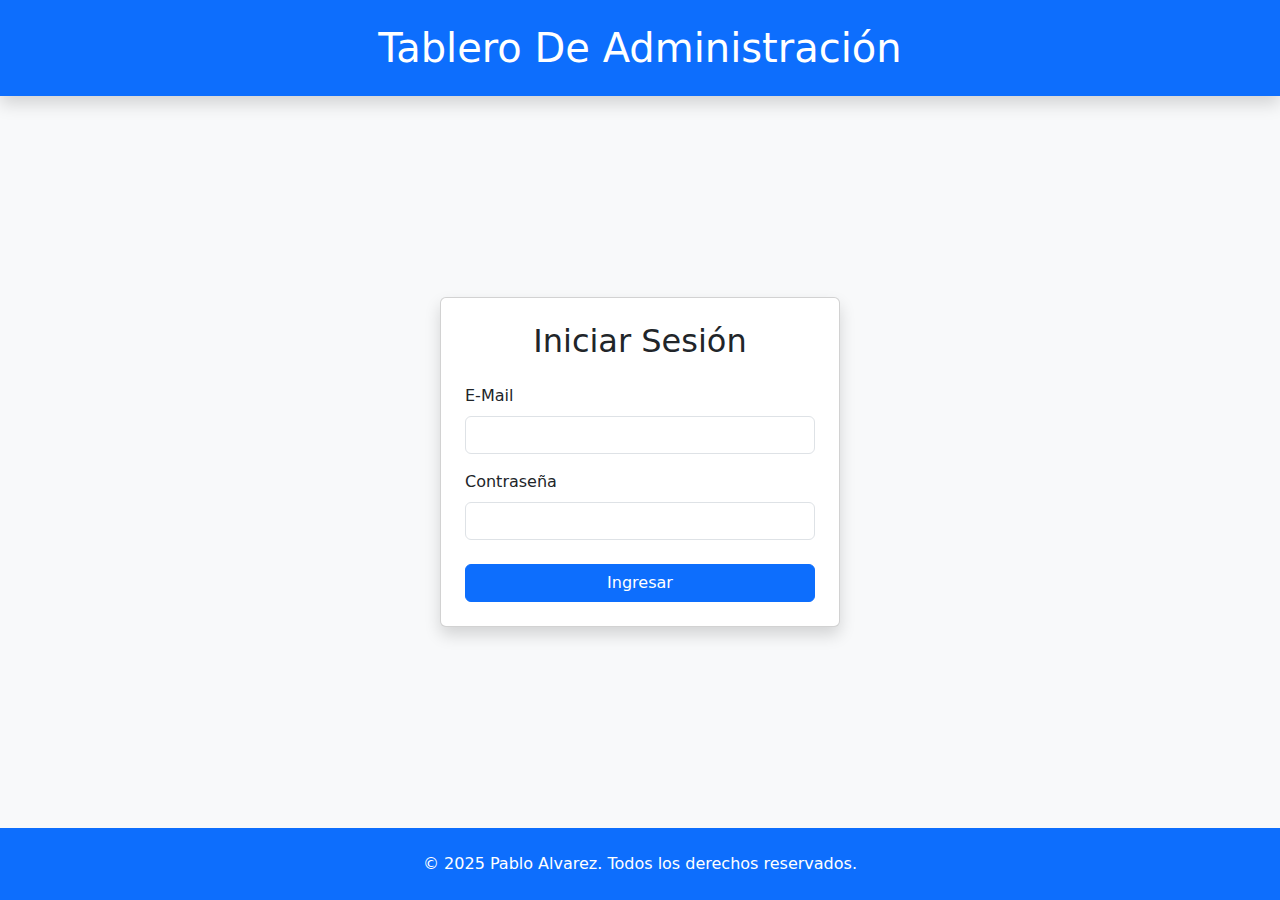
<file: index.html>
<!DOCTYPE html>
<html lang="es">
  <head>
    <meta charset="UTF-8" />
    <meta name="viewport" content="width=device-width, initial-scale=1.0" />
    <title>Login - Tablero De Administración</title>
    <link
      href="https://cdn.jsdelivr.net/npm/bootstrap@5.3.3/dist/css/bootstrap.min.css"
      rel="stylesheet"
    />
  </head>
  <body class="bg-light min-vh-100 d-flex flex-column">
    <header class="bg-primary text-white py-4 shadow">
      <div class="container text-center">
        <h1 class="m-0">Tablero De Administración</h1>
      </div>
    </header>
    <main class="flex-grow-1 d-flex align-items-center justify-content-center">
      <div class="card p-4 shadow" style="max-width: 400px; width: 100%">
        <h2 class="mb-4 text-center">Iniciar Sesión</h2>
        <form>
          <div class="mb-3">
            <label for="email" class="form-label">E-Mail</label>
            <input
              type="email"
              id="email"
              name="usuario"
              class="form-control"
              required
            />
          </div>
          <div class="mb-4">
            <label for="password" class="form-label">Contraseña</label>
            <input
              type="password"
              id="password"
              name="password"
              class="form-control"
              required
            />
          </div>
          <a href="menuPages\home.html" class="btn btn-primary w-100"
            >Ingresar</a
          >
          <!-- Esto en realidad debería ser un "button" pero como todavia no vimos JavaScript, por una cuestion de navegabilidad de la página lo convertí en "a" -->
        </form>
      </div>
    </main>
    <footer
      class="bg-primary text-white text-center py-4 mt-auto position-relative"
    >
      <p class="mb-0">
        &copy; 2025 Pablo Alvarez. Todos los derechos reservados.
      </p>
    </footer>
    <script src="https://cdn.jsdelivr.net/npm/bootstrap@5.3.3/dist/js/bootstrap.bundle.min.js"></script>
  </body>
</html>
</file>
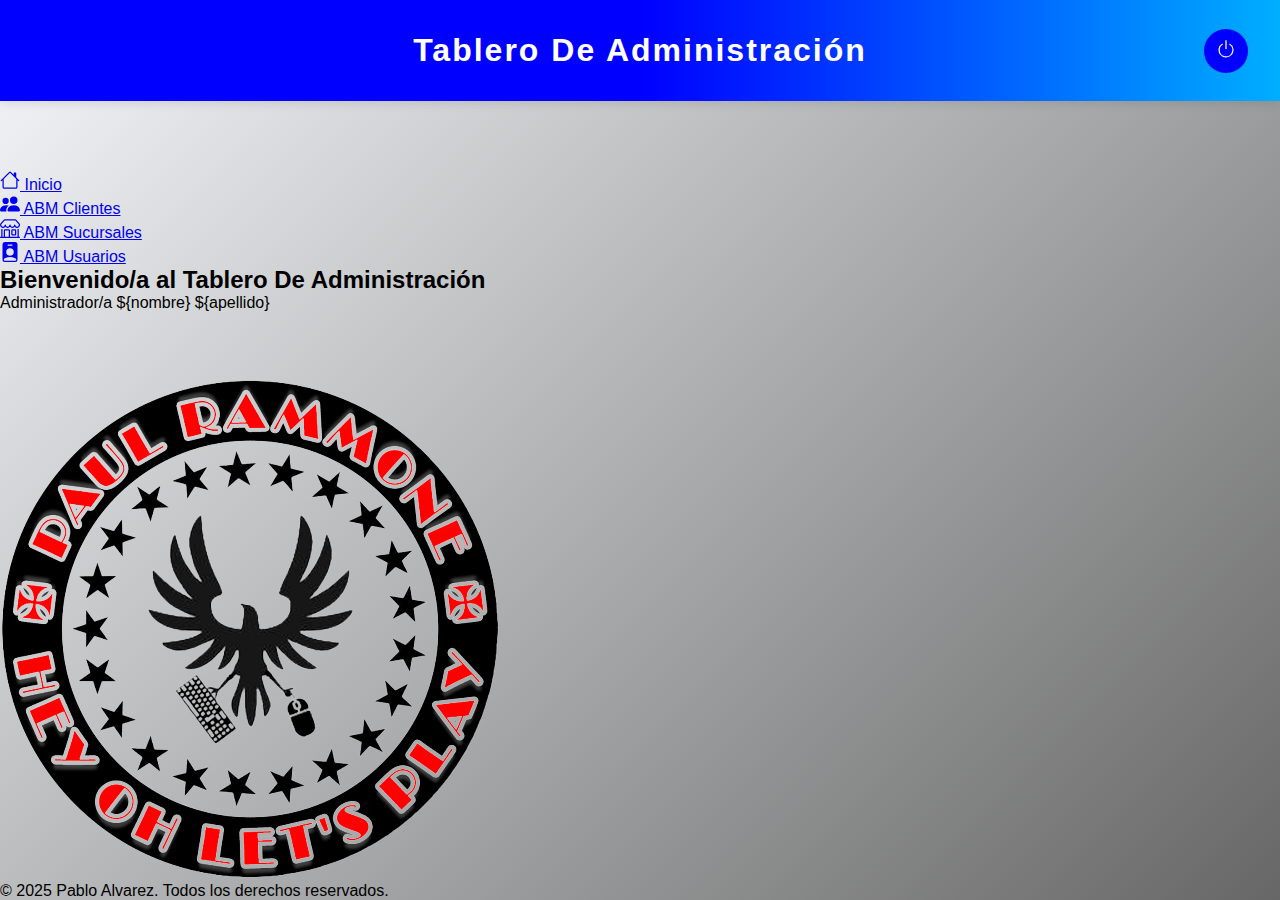
<file: menuPages/administration.html>
<!DOCTYPE html>
<html lang="es">
  <head>
    <meta charset="UTF-8" />
    <meta name="viewport" content="width=device-width, initial-scale=1.0" />
    <meta
      name="description"
      content="Página web para administrar el backoffice de un aplicativo de extracciones y depósitos monetarios tanto en pesos como en dólares"
    />
    <meta
      name="keywords"
      content="extracción, depósito, extracciones, depositos, pesos, dolares"
    />
    <link rel="icon" href="../media/images/tabIcon.ico" type="image/x-icon" />
    <title>Administración - Tablero De Administración</title>
    <link rel="stylesheet" href="../styles/style.css" />
  </head>
  <body>
    <header>
      <a href="../menuPages/home.html"><h1>Tablero De Administración</h1></a>
      <button class="logout-btn" onclick="location.href='../index.html'">
        <svg
          xmlns="http://www.w3.org/2000/svg"
          width="20"
          height="20"
          fill="currentColor"
          class="bi bi-power"
          viewBox="0 0 16 16"
        >
          <path d="M7.5 1v7h1V1z" />
          <path
            d="M3 8.812a5 5 0 0 1 2.578-4.375l-.485-.874A6 6 0 1 0 11 3.616l-.501.865A5 5 0 1 1 3 8.812"
          />
        </svg>
      </button>
    </header>
    <div class="layout">
      <nav class="side-menu">
        <ul>
          <li>
            <a href="../menuPages/home.html"
              ><svg
                xmlns="http://www.w3.org/2000/svg"
                width="20"
                height="20"
                fill="currentColor"
                class="bi bi-house"
                viewBox="0 0 16 16"
              >
                <path
                  d="M8.707 1.5a1 1 0 0 0-1.414 0L.646 8.146a.5.5 0 0 0 .708.708L2 8.207V13.5A1.5 1.5 0 0 0 3.5 15h9a1.5 1.5 0 0 0 1.5-1.5V8.207l.646.647a.5.5 0 0 0 .708-.708L13 5.793V2.5a.5.5 0 0 0-.5-.5h-1a.5.5 0 0 0-.5.5v1.293zM13 7.207V13.5a.5.5 0 0 1-.5.5h-9a.5.5 0 0 1-.5-.5V7.207l5-5z"
                />
              </svg>
              Inicio</a
            >
          </li>
          <li>
            <a href="../modules/administracion/abmClientes.html"
              ><svg
                xmlns="http://www.w3.org/2000/svg"
                width="20"
                height="20"
                fill="currentColor"
                class="bi bi-people-fill"
                viewBox="0 0 16 16"
              >
                <path
                  d="M7 14s-1 0-1-1 1-4 5-4 5 3 5 4-1 1-1 1zm4-6a3 3 0 1 0 0-6 3 3 0 0 0 0 6m-5.784 6A2.24 2.24 0 0 1 5 13c0-1.355.68-2.75 1.936-3.72A6.3 6.3 0 0 0 5 9c-4 0-5 3-5 4s1 1 1 1zM4.5 8a2.5 2.5 0 1 0 0-5 2.5 2.5 0 0 0 0 5"
                />
              </svg>
              ABM Clientes</a
            >
          </li>
          <li>
            <a href="../modules/administracion/abmSucursales.html"
              ><svg
                xmlns="http://www.w3.org/2000/svg"
                width="20"
                height="20"
                fill="currentColor"
                class="bi bi-shop"
                viewBox="0 0 16 16"
              >
                <path
                  d="M2.97 1.35A1 1 0 0 1 3.73 1h8.54a1 1 0 0 1 .76.35l2.609 3.044A1.5 1.5 0 0 1 16 5.37v.255a2.375 2.375 0 0 1-4.25 1.458A2.37 2.37 0 0 1 9.875 8 2.37 2.37 0 0 1 8 7.083 2.37 2.37 0 0 1 6.125 8a2.37 2.37 0 0 1-1.875-.917A2.375 2.375 0 0 1 0 5.625V5.37a1.5 1.5 0 0 1 .361-.976zm1.78 4.275a1.375 1.375 0 0 0 2.75 0 .5.5 0 0 1 1 0 1.375 1.375 0 0 0 2.75 0 .5.5 0 0 1 1 0 1.375 1.375 0 1 0 2.75 0V5.37a.5.5 0 0 0-.12-.325L12.27 2H3.73L1.12 5.045A.5.5 0 0 0 1 5.37v.255a1.375 1.375 0 0 0 2.75 0 .5.5 0 0 1 1 0M1.5 8.5A.5.5 0 0 1 2 9v6h1v-5a1 1 0 0 1 1-1h3a1 1 0 0 1 1 1v5h6V9a.5.5 0 0 1 1 0v6h.5a.5.5 0 0 1 0 1H.5a.5.5 0 0 1 0-1H1V9a.5.5 0 0 1 .5-.5M4 15h3v-5H4zm5-5a1 1 0 0 1 1-1h2a1 1 0 0 1 1 1v3a1 1 0 0 1-1 1h-2a1 1 0 0 1-1-1zm3 0h-2v3h2z"
                />
              </svg>
              ABM Sucursales</a
            >
          </li>
          <li>
            <a href="../modules/administracion/abmUsuarios.html"
              ><svg
                xmlns="http://www.w3.org/2000/svg"
                width="20"
                height="20"
                fill="currentColor"
                class="bi bi-person-badge-fill"
                viewBox="0 0 16 16"
              >
                <path
                  d="M2 2a2 2 0 0 1 2-2h8a2 2 0 0 1 2 2v12a2 2 0 0 1-2 2H4a2 2 0 0 1-2-2zm4.5 0a.5.5 0 0 0 0 1h3a.5.5 0 0 0 0-1zM8 11a3 3 0 1 0 0-6 3 3 0 0 0 0 6m5 2.755C12.146 12.825 10.623 12 8 12s-4.146.826-5 1.755V14a1 1 0 0 0 1 1h8a1 1 0 0 0 1-1z"
                />
              </svg>
              ABM Usuarios</a
            >
          </li>
        </ul>
      </nav>
      <main class="main-content">
        <h2>Bienvenido/a al Tablero De Administración</h2>
        <p>Administrador/a ${nombre} ${apellido}</p>
      </main>
    </div>
    <footer>
      <img
        src="../media/images/logoTransparent.png"
        alt="Logo del Tablero De Administración"
        class="footer-logo"
      />
      <p class="footer-parrafo">
        &copy; 2025 Pablo Alvarez. Todos los derechos reservados.
      </p>
      <p></p>
    </footer>
  </body>
</html>
</file>
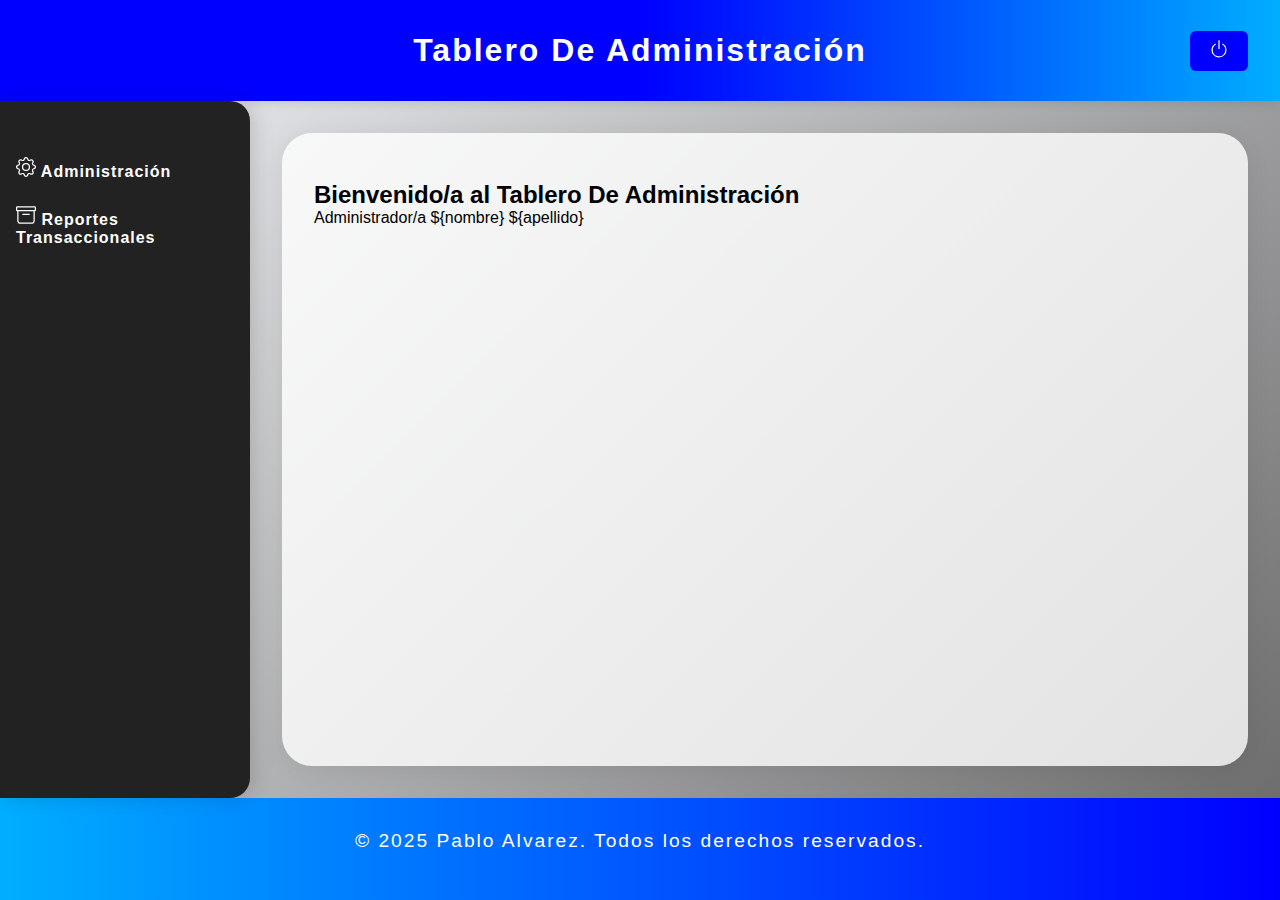
<file: menuPages/home.html>
<!DOCTYPE html>
<html lang="es">
  <head>
    <meta charset="UTF-8" />
    <meta name="viewport" content="width=device-width, initial-scale=1.0" />
    <title>Home - Tablero De Administración</title>
    <link rel="stylesheet" href="../styles/commonStyle.css" />
    <link rel="stylesheet" href="../styles/menuStyle.css" />
  </head>
  <body>
    <header class="header">
      <a href="../menuPages/home.html"><h1>Tablero De Administración</h1></a>
      <button class="logout-btn" onclick="location.href='../index.html'">
        <svg
          xmlns="http://www.w3.org/2000/svg"
          width="20"
          height="20"
          fill="currentColor"
          class="bi bi-power"
          viewBox="0 0 16 16"
        >
          <path d="M7.5 1v7h1V1z" />
          <path
            d="M3 8.812a5 5 0 0 1 2.578-4.375l-.485-.874A6 6 0 1 0 11 3.616l-.501.865A5 5 0 1 1 3 8.812"
          />
        </svg>
      </button>
    </header>
    <div class="layout">
      <nav class="side-menu">
        <ul>
          <li>
            <a href="../menuPages/administration.html"
              ><svg
                xmlns="http://www.w3.org/2000/svg"
                width="20"
                height="20"
                fill="currentColor"
                class="bi bi-gear"
                viewBox="0 0 16 16"
              >
                <path
                  d="M8 4.754a3.246 3.246 0 1 0 0 6.492 3.246 3.246 0 0 0 0-6.492M5.754 8a2.246 2.246 0 1 1 4.492 0 2.246 2.246 0 0 1-4.492 0"
                />
                <path
                  d="M9.796 1.343c-.527-1.79-3.065-1.79-3.592 0l-.094.319a.873.873 0 0 1-1.255.52l-.292-.16c-1.64-.892-3.433.902-2.54 2.541l.159.292a.873.873 0 0 1-.52 1.255l-.319.094c-1.79.527-1.79 3.065 0 3.592l.319.094a.873.873 0 0 1 .52 1.255l-.16.292c-.892 1.64.901 3.434 2.541 2.54l.292-.159a.873.873 0 0 1 1.255.52l.094.319c.527 1.79 3.065 1.79 3.592 0l.094-.319a.873.873 0 0 1 1.255-.52l.292.16c1.64.893 3.434-.902 2.54-2.541l-.159-.292a.873.873 0 0 1 .52-1.255l.319-.094c1.79-.527 1.79-3.065 0-3.592l-.319-.094a.873.873 0 0 1-.52-1.255l.16-.292c.893-1.64-.902-3.433-2.541-2.54l-.292.159a.873.873 0 0 1-1.255-.52zm-2.633.283c.246-.835 1.428-.835 1.674 0l.094.319a1.873 1.873 0 0 0 2.693 1.115l.291-.16c.764-.415 1.6.42 1.184 1.185l-.159.292a1.873 1.873 0 0 0 1.116 2.692l.318.094c.835.246.835 1.428 0 1.674l-.319.094a1.873 1.873 0 0 0-1.115 2.693l.16.291c.415.764-.42 1.6-1.185 1.184l-.291-.159a1.873 1.873 0 0 0-2.693 1.116l-.094.318c-.246.835-1.428.835-1.674 0l-.094-.319a1.873 1.873 0 0 0-2.692-1.115l-.292.16c-.764.415-1.6-.42-1.184-1.185l.159-.291A1.873 1.873 0 0 0 1.945 8.93l-.319-.094c-.835-.246-.835-1.428 0-1.674l.319-.094A1.873 1.873 0 0 0 3.06 4.377l-.16-.292c-.415-.764.42-1.6 1.185-1.184l.292.159a1.873 1.873 0 0 0 2.692-1.115z"
                />
              </svg>
              Administración</a
            >
          </li>
          <li>
            <a href="../modules/reportes/transaccional.html"
              ><svg
                xmlns="http://www.w3.org/2000/svg"
                width="20"
                height="20"
                fill="currentColor"
                class="bi bi-archive"
                viewBox="0 0 16 16"
              >
                <path
                  d="M0 2a1 1 0 0 1 1-1h14a1 1 0 0 1 1 1v2a1 1 0 0 1-1 1v7.5a2.5 2.5 0 0 1-2.5 2.5h-9A2.5 2.5 0 0 1 1 12.5V5a1 1 0 0 1-1-1zm2 3v7.5A1.5 1.5 0 0 0 3.5 14h9a1.5 1.5 0 0 0 1.5-1.5V5zm13-3H1v2h14zM5 7.5a.5.5 0 0 1 .5-.5h5a.5.5 0 0 1 0 1h-5a.5.5 0 0 1-.5-.5"
                />
              </svg>
              Reportes Transaccionales</a
            >
          </li>
        </ul>
      </nav>
      <main class="main-content">
        <h2>Bienvenido/a al Tablero De Administración</h2>
        <p>Administrador/a ${nombre} ${apellido}</p>
      </main>
    </div>
    <footer class="footer">
      <p>&copy; 2025 Pablo Alvarez. Todos los derechos reservados.</p>
      <div class="footer-crazy"></div>
    </footer>
  </body>
</html>
</file>
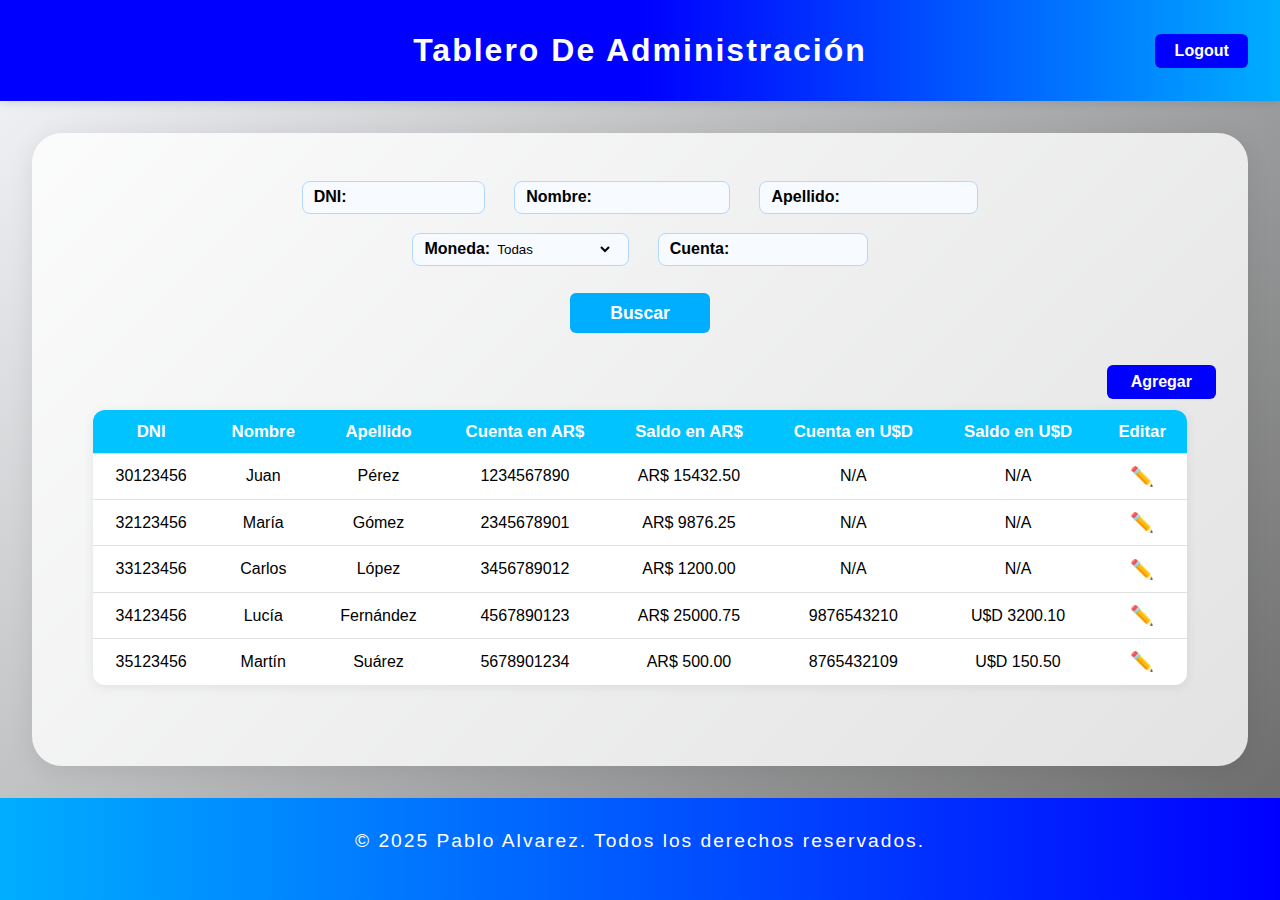
<file: modules/administracion/abmClientes.html>
<!DOCTYPE html>
<html lang="es">
  <head>
    <meta charset="UTF-8" />
    <meta name="viewport" content="width=device-width, initial-scale=1.0" />
    <title>Login - Tablero De Administración</title>
    <link rel="stylesheet" href="../../styles/commonStyle.css" />
    <link rel="stylesheet" href="../../styles/abmStyle.css" />
  </head>
  <body>
    <header class="header">
      <a href="../../menuPages/home.html"><h1>Tablero De Administración</h1></a>
      <button class="logout-btn" onclick="location.href='../../index.html'">
        Logout
      </button>
    </header>
    <main class="main-box">
      <section>
        <form class="filtros-form">
          <div class="filtros-row">
            <div class="filtro-group">
              <label for="dni">DNI:</label>
              <input type="number" id="dni" name="dni" />
            </div>
            <div class="filtro-group">
              <label for="nombre">Nombre:</label>
              <input type="text" id="nombre" name="nombre" />
            </div>
            <div class="filtro-group">
              <label for="apellido">Apellido:</label>
              <input type="text" id="apellido" name="apellido" />
            </div>
          </div>
          <div class="filtros-row2">
            <div class="filtro-group">
              <label for="moneda">Moneda:</label>
              <select id="moneda" name="moneda">
                <option value="">Todas</option>
                <option value="ARS">AR$</option>
                <option value="USD">U$D</option>
              </select>
            </div>
            <div class="filtro-group">
              <label for="cuenta">Cuenta:</label>
              <input type="number" id="cuenta" name="cuenta" />
            </div>
          </div>
          <button type="submit">Buscar</button>
        </form>
      </section>

      <section class="tabla">
        <div class="tabla-header">
          <button class="agregar-btn">Agregar</button>
        </div>
        <table>
          <thead>
            <tr>
              <th>DNI</th>
              <th>Nombre</th>
              <th>Apellido</th>
              <th>Cuenta en AR$</th>
              <th>Saldo en AR$</th>
              <th>Cuenta en U$D</th>
              <th>Saldo en U$D</th>
              <th>Editar</th>
            </tr>
          </thead>
          <tbody>
            <tr>
              <td>30123456</td>
              <td>Juan</td>
              <td>Pérez</td>
              <td>1234567890</td>
              <td>AR$ 15432.50</td>
              <td>N/A</td>
              <td>N/A</td>
              <td>
                <a href="#"><span title="Editar">✏️</span></a>
              </td>
            </tr>
            <tr>
              <td>32123456</td>
              <td>María</td>
              <td>Gómez</td>
              <td>2345678901</td>
              <td>AR$ 9876.25</td>
              <td>N/A</td>
              <td>N/A</td>
              <td>
                <a href="#"><span title="Editar">✏️</span></a>
              </td>
            </tr>
            <tr>
              <td>33123456</td>
              <td>Carlos</td>
              <td>López</td>
              <td>3456789012</td>
              <td>AR$ 1200.00</td>
              <td>N/A</td>
              <td>N/A</td>
              <td>
                <a href="#"><span title="Editar">✏️</span></a>
              </td>
            </tr>
            <tr>
              <td>34123456</td>
              <td>Lucía</td>
              <td>Fernández</td>
              <td>4567890123</td>
              <td>AR$ 25000.75</td>
              <td>9876543210</td>
              <td>U$D 3200.10</td>
              <td>
                <a href="#"><span title="Editar">✏️</span></a>
              </td>
            </tr>
            <tr>
              <td>35123456</td>
              <td>Martín</td>
              <td>Suárez</td>
              <td>5678901234</td>
              <td>AR$ 500.00</td>
              <td>8765432109</td>
              <td>U$D 150.50</td>
              <td>
                <a href="#"><span title="Editar">✏️</span></a>
              </td>
            </tr>
          </tbody>
        </table>
      </section>
    </main>
    <footer class="footer">
      <p>&copy; 2025 Pablo Alvarez. Todos los derechos reservados.</p>
      <div class="footer-crazy"></div>
    </footer>
  </body>
</html>
</file>
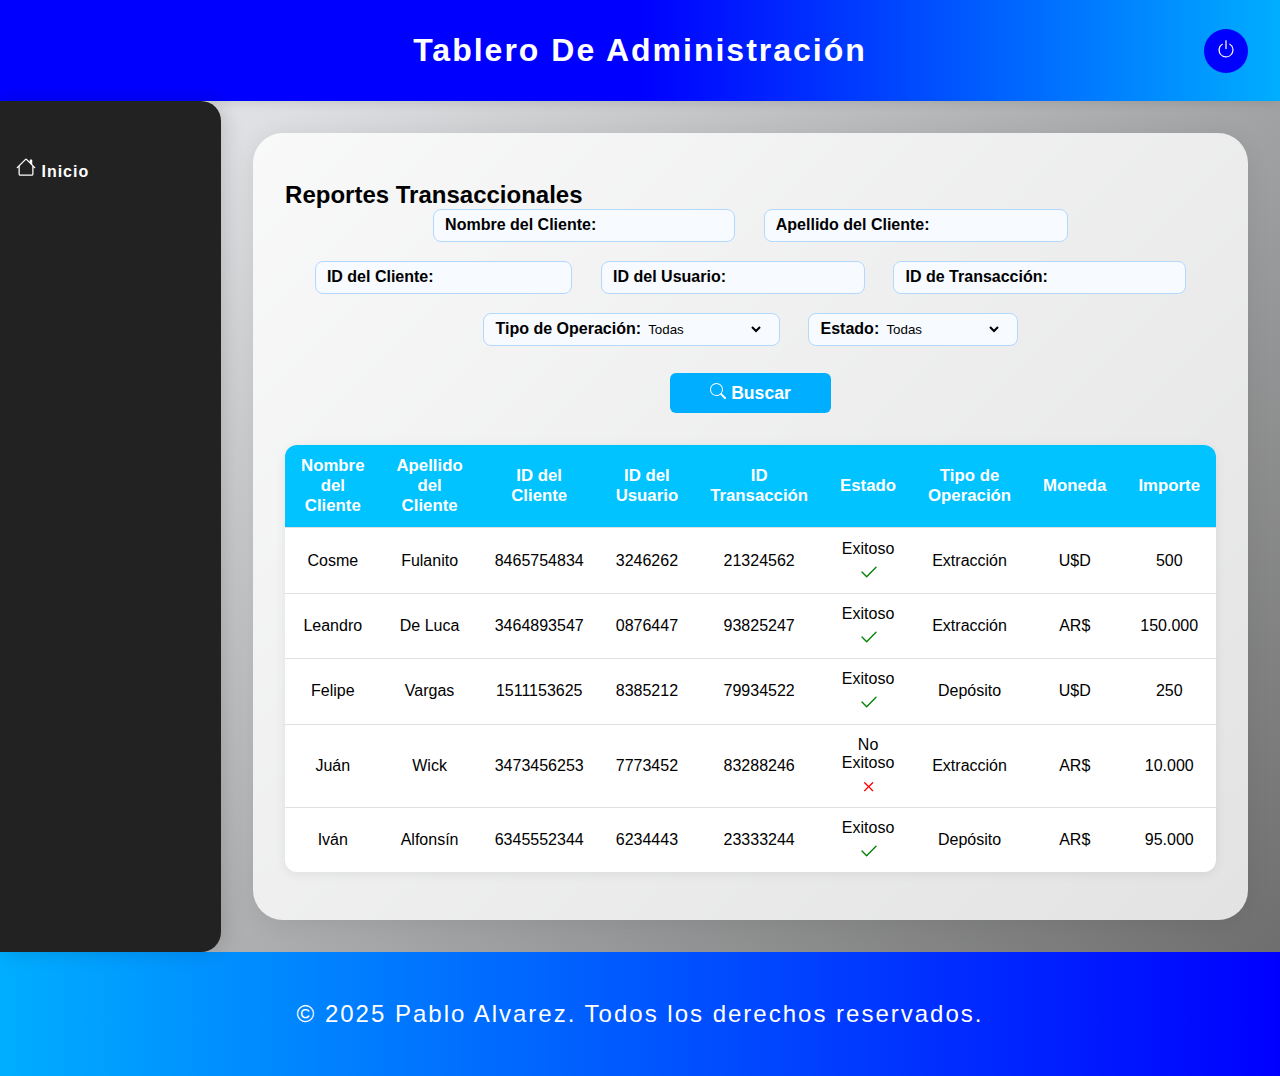
<file: modules/reportes/transaccional.html>
<!DOCTYPE html>
<html lang="es">
  <head>
    <meta charset="UTF-8" />
    <meta name="viewport" content="width=device-width, initial-scale=1.0" />
    <title>Reportes Transaccionales - Tablero De Administración</title>
    <link rel="stylesheet" href="../../styles/menuStyle.css" />
    <link rel="stylesheet" href="../../styles/abmStyle.css" />
    <link rel="stylesheet" href="../../styles/style.css" />
  </head>
  <body>
    <header class="header">
      <a href="../../menuPages/home.html"><h1>Tablero De Administración</h1></a>
      <button class="logout-btn" onclick="location.href='../../index.html'">
        <svg
          xmlns="http://www.w3.org/2000/svg"
          width="20"
          height="20"
          fill="currentColor"
          class="bi bi-power"
          viewBox="0 0 16 16"
        >
          <path d="M7.5 1v7h1V1z" />
          <path
            d="M3 8.812a5 5 0 0 1 2.578-4.375l-.485-.874A6 6 0 1 0 11 3.616l-.501.865A5 5 0 1 1 3 8.812"
          />
        </svg>
      </button>
    </header>
    <div class="layout">
      <nav class="side-menu">
        <ul>
          <li>
            <a href="../../menuPages/home.html"
              ><svg
                xmlns="http://www.w3.org/2000/svg"
                width="20"
                height="20"
                fill="currentColor"
                class="bi bi-house"
                viewBox="0 0 16 16"
              >
                <path
                  d="M8.707 1.5a1 1 0 0 0-1.414 0L.646 8.146a.5.5 0 0 0 .708.708L2 8.207V13.5A1.5 1.5 0 0 0 3.5 15h9a1.5 1.5 0 0 0 1.5-1.5V8.207l.646.647a.5.5 0 0 0 .708-.708L13 5.793V2.5a.5.5 0 0 0-.5-.5h-1a.5.5 0 0 0-.5.5v1.293zM13 7.207V13.5a.5.5 0 0 1-.5.5h-9a.5.5 0 0 1-.5-.5V7.207l5-5z"
                />
              </svg>
              Inicio</a
            >
          </li>
        </ul>
      </nav>
      <main class="main-box">
        <h2 class="page-title">Reportes Transaccionales</h2>
        <section>
          <form class="filtros-form">
            <div class="filtros-row">
              <div class="filtro-group">
                <label for="clientName">Nombre del Cliente:</label>
                <input type="text" id="clientName" name="clientName" />
              </div>
              <div class="filtro-group">
                <label for="clientLastName">Apellido del Cliente:</label>
                <input type="text" id="clientLastName" name="clientLastName" />
              </div>
            </div>
            <div class="filtros-row">
              <div class="filtro-group">
                <label for="clientId">ID del Cliente:</label>
                <input type="number" id="clientId" name="clientId" />
              </div>
              <div class="filtro-group">
                <label for="userId">ID del Usuario:</label>
                <input type="number" id="userId" name="userId" />
              </div>
              <div class="filtro-group">
                <label for="transactionId">ID de Transacción:</label>
                <input type="number" id="transactionId" name="transactionId" />
              </div>
            </div>
            <div class="filtros-row2">
              <div class="filtro-group">
                <label for="operationType">Tipo de Operación:</label>
                <select id="operationType" name="operationType">
                  <option value="">Todas</option>
                  <option value="extraction">Extracción</option>
                  <option value="deposit">Depósito</option>
                </select>
              </div>
              <div class="filtro-group">
                <label for="branch">Estado:</label>
                <select id="branch" name="branch">
                  <option value="">Todas</option>
                  <option value="successful">Exitosa</option>
                  <option value="unsuccessful">No Exitosa</option>
                </select>
              </div>
            </div>
            <button type="submit">
              <svg
                xmlns="http://www.w3.org/2000/svg"
                width="16"
                height="16"
                fill="currentColor"
                class="bi bi-search"
                viewBox="0 0 16 16"
              >
                <path
                  d="M11.742 10.344a6.5 6.5 0 1 0-1.397 1.398h-.001q.044.06.098.115l3.85 3.85a1 1 0 0 0 1.415-1.414l-3.85-3.85a1 1 0 0 0-.115-.1zM12 6.5a5.5 5.5 0 1 1-11 0 5.5 5.5 0 0 1 11 0"
                />
              </svg>
              Buscar
            </button>
          </form>
        </section>
        <section class="tabla">
          <div class="tabla-responsive">
            <table>
              <thead>
                <tr>
                  <th>Nombre del Cliente</th>
                  <th>Apellido del Cliente</th>
                  <th>ID del Cliente</th>
                  <th>ID del Usuario</th>
                  <th>ID Transacción</th>
                  <th>Estado</th>
                  <th>Tipo de Operación</th>
                  <th>Moneda</th>
                  <th>Importe</th>
                </tr>
              </thead>
              <tbody>
                <tr>
                  <td>Cosme</td>
                  <td>Fulanito</td>
                  <td>8465754834</td>
                  <td>3246262</td>
                  <td>21324562</td>
                  <td>
                    Exitoso
                    <svg
                      xmlns="http://www.w3.org/2000/svg"
                      width="20"
                      height="20"
                      fill="green"
                      class="bi bi-check2"
                      viewBox="0 -3 15 15"
                    >
                      <path
                        d="M13.854 3.646a.5.5 0 0 1 0 .708l-7 7a.5.5 0 0 1-.708 0l-3.5-3.5a.5.5 0 1 1 .708-.708L6.5 10.293l6.646-6.647a.5.5 0 0 1 .708 0"
                      />
                    </svg>
                  </td>
                  <td>Extracción</td>
                  <td>U$D</td>
                  <td>500</td>
                </tr>
                <tr>
                  <td>Leandro</td>
                  <td>De Luca</td>
                  <td>3464893547</td>
                  <td>0876447</td>
                  <td>93825247</td>
                  <td>
                    Exitoso
                    <svg
                      xmlns="http://www.w3.org/2000/svg"
                      width="20"
                      height="20"
                      fill="green"
                      class="bi bi-check2"
                      viewBox="0 -3 15 15"
                    >
                      <path
                        d="M13.854 3.646a.5.5 0 0 1 0 .708l-7 7a.5.5 0 0 1-.708 0l-3.5-3.5a.5.5 0 1 1 .708-.708L6.5 10.293l6.646-6.647a.5.5 0 0 1 .708 0"
                      />
                    </svg>
                  </td>
                  <td>Extracción</td>
                  <td>AR$</td>
                  <td>150.000</td>
                </tr>
                <tr>
                  <td>Felipe</td>
                  <td>Vargas</td>
                  <td>1511153625</td>
                  <td>8385212</td>
                  <td>79934522</td>
                  <td>
                    Exitoso
                    <svg
                      xmlns="http://www.w3.org/2000/svg"
                      width="20"
                      height="20"
                      fill="green"
                      class="bi bi-check2"
                      viewBox="0 -3 15 15"
                    >
                      <path
                        d="M13.854 3.646a.5.5 0 0 1 0 .708l-7 7a.5.5 0 0 1-.708 0l-3.5-3.5a.5.5 0 1 1 .708-.708L6.5 10.293l6.646-6.647a.5.5 0 0 1 .708 0"
                      />
                    </svg>
                  </td>
                  <td>Depósito</td>
                  <td>U$D</td>
                  <td>250</td>
                </tr>
                <tr>
                  <td>Juán</td>
                  <td>Wick</td>
                  <td>3473456253</td>
                  <td>7773452</td>
                  <td>83288246</td>
                  <td>
                    No Exitoso
                    <svg
                      xmlns="http://www.w3.org/2000/svg"
                      width="20"
                      height="20"
                      fill="red"
                      class="bi bi-x"
                      viewBox="0 -3 15 15"
                    >
                      <path
                        d="M4.646 4.646a.5.5 0 0 1 .708 0L8 7.293l2.646-2.647a.5.5 0 0 1 .708.708L8.707 8l2.647 2.646a.5.5 0 0 1-.708.708L8 8.707l-2.646 2.647a.5.5 0 0 1-.708-.708L7.293 8 4.646 5.354a.5.5 0 0 1 0-.708"
                      />
                    </svg>
                  </td>
                  <td>Extracción</td>
                  <td>AR$</td>
                  <td>10.000</td>
                </tr>
                <tr>
                  <td>Iván</td>
                  <td>Alfonsín</td>
                  <td>6345552344</td>
                  <td>6234443</td>
                  <td>23333244</td>
                  <td>
                    Exitoso
                    <svg
                      xmlns="http://www.w3.org/2000/svg"
                      width="20"
                      height="20"
                      fill="green"
                      class="bi bi-check2"
                      viewBox="0 -3 15 15"
                    >
                      <path
                        d="M13.854 3.646a.5.5 0 0 1 0 .708l-7 7a.5.5 0 0 1-.708 0l-3.5-3.5a.5.5 0 1 1 .708-.708L6.5 10.293l6.646-6.647a.5.5 0 0 1 .708 0"
                      />
                    </svg>
                  </td>
                  <td>Depósito</td>
                  <td>AR$</td>
                  <td>95.000</td>
                </tr>
              </tbody>
            </table>
          </div>
        </section>
      </main>
    </div>
    <footer class="footer">
      <p>&copy; 2025 Pablo Alvarez. Todos los derechos reservados.</p>
      <div class="footer-crazy"></div>
    </footer>
  </body>
</html>
</file>
<file: styles/style.css>
header {
  background: linear-gradient(90deg, #0000ff 50%, #00aeff 100%);
  color: #fff;
  padding: 2rem 1rem;
  letter-spacing: 2px;
  box-shadow: 0 2px 10px rgba(0, 0, 0, 0.1);
  display: flex;
  align-items: center;
  position: relative;
}

header a {
  color: inherit;
  text-decoration: none;
  margin: 0;
  flex: 1 1 auto;
  display: flex;
  justify-content: center;
}

header h1 {
  margin: 0;
  font-size: 2rem;
  text-align: center;
}

.logout-btn {
  position: absolute;
  width: 44px;
  height: 44px;
  padding: 0;
  right: 2rem;
  top: 50%;
  transform: translateY(-50%);
  background: #0000ff;
  color: #fff;
  border: none;
  border-radius: 50%;
  cursor: pointer;
  transition: background 0.2s;
}

.logout-btn:hover {
  background: red;
}

header h1:hover {
  letter-spacing: 4px;
  color: black;
}

/* Tablets: hasta 1024px */
@media (max-width: 1024px) {
  header {
    padding: 1.5rem 1rem;
    display: flex;
    align-items: left;
  }
  header h1 {
    font-size: 1.6rem;
    text-align: left;
  }
  .logout-btn {
    font-size: 0.85rem;
    padding: 0.3rem 0.7rem;
  }
}
/* Celulares: hasta 600px */
@media (max-width: 600px) {
  header {
    padding: 1rem 0.5rem;
  }
  header a {
    justify-content: left;
  }
  header h1 {
    font-size: 1.1rem;
  }
  .logout-btn {
    font-size: 0.85rem;
    padding: 0.3rem 0.7rem;
  }
}
* {
  box-sizing: border-box;
  margin: 0;
  padding: 0;
}

:root {
  display: flex;
  flex-direction: column;
  min-height: 100vh;
  justify-content: space-between;
}

body {
  height: 100%;
  margin: 0;
  padding: 0;
  font-family: "Segoe UI", Arial, sans-serif;
  background: linear-gradient(135deg, #f5f7fa 0%, #676767 100%);
  min-height: 100vh;
  display: flex;
  flex-direction: column;
  justify-content: space-between;
  box-sizing: border-box;
}

.footer {
  background: linear-gradient(90deg, #00aeff 0%, #0000ff 100%);
  color: #fff;
  text-align: center;
  padding: 3rem 1rem;
  font-size: 1.5rem;
  letter-spacing: 2px;
  position: relative;
  overflow: hidden;
}

/* Tablets: hasta 1024px */
@media (max-width: 1024px) {
  .footer {
    font-size: 1.25rem;
    padding: 1.5rem 1rem;
  }
}
/* Celulares: hasta 600px */
@media (max-width: 600px) {
  .footer {
    font-size: 1rem;
    padding: 1rem 0.5rem;
  }
}

/*# sourceMappingURL=style.css.map */
</file>
<file: styles/commonStyle.css>
* {
  box-sizing: border-box;
  margin: 0;
  padding: 0;
}

:root {
  display: flex;
  flex-direction: column;
  min-height: 100dvh;
  justify-content: space-between;
}

body {
  margin: 0;
  font-family: "Segoe UI", Arial, sans-serif;
  background: linear-gradient(135deg, #f5f7fa 0%, #676767 100%);
  min-height: 100dvh;
  display: flex;
  flex-direction: column;
  justify-content: space-between;
}

.header {
  background: linear-gradient(90deg, #0000ff 50%, #00aeff 100%);
  color: #fff;
  padding: 2rem 1rem;
  text-align: center;
  letter-spacing: 2px;
  box-shadow: 0 2px 10px rgba(0, 0, 0, 0.1);
}

.header a {
  color: inherit;
  text-decoration: none;
}

.footer {
  background: linear-gradient(90deg, #00aeff 0%, #0000ff 100%);
  color: #fff;
  text-align: center;
  padding: 2rem 1rem 3rem 1rem;
  font-size: 1.2rem;
  letter-spacing: 2px;
  position: relative;
  overflow: hidden;
}

.header {
  background: linear-gradient(90deg, #0000ff 50%, #00aeff 100%);
  color: #fff;
  padding: 2rem 1rem;
  letter-spacing: 2px;
  box-shadow: 0 2px 10px rgba(0, 0, 0, 0.1);
  display: flex;
  align-items: center;
  justify-content: center; /* centra todo el contenido */
  position: relative;
  text-align: center;
}

.header a {
  color: inherit;
  text-decoration: none;
  margin: 0;
  flex: 1 1 auto;
  display: flex;
  justify-content: center;
}

.header h1 {
  margin: 0;
  font-size: 2rem;
  width: 100%;
  text-align: center;
}

.logout-btn {
  position: absolute;
  right: 2rem;
  top: 50%;
  transform: translateY(-50%);
  padding: 0.5rem 1.2rem;
  background: #0000ff;
  color: #fff;
  border: none;
  border-radius: 6px;
  font-size: 1rem;
  font-weight: bold;
  cursor: pointer;
  transition: background 0.2s;
  z-index: 10;
}

.logout-btn:hover {
  background: #007bb5;
}
</file>
<file: styles/menuStyle.css>
.layout {
  display: flex;
  flex: 1;
  min-height: 60vh;
}

.side-menu {
  width: 250px;
  background: #222;
  color: #fff;
  padding: 2rem 1rem;
  border-top-right-radius: 20px;
  border-bottom-right-radius: 20px;
  box-shadow: 4px 0 20px rgba(0, 0, 0, 0.15);
  position: relative;
  z-index: 1;
}

.side-menu ul {
  list-style: none;
  padding: 0;
  margin: 0;
}

.side-menu li {
  margin: 1.5rem 0;
}

.side-menu a {
  color: #fff;
  text-decoration: none;
  font-weight: bold;
  transition: color 0.2s, letter-spacing 0.2s;
  letter-spacing: 1px;
}

.side-menu a:hover {
  color: #00c3ff;
  letter-spacing: 2px;
}

.main-content {
  flex: 1;
  padding: 3rem 2rem;
  background: rgba(255, 255, 255, 0.8);
  border-radius: 30px;
  margin: 2rem;
  box-shadow: 0 4px 24px rgba(0, 0, 0, 0.08);
}
</file>
<file: styles/abmStyle.css>
.main-box {
  flex: 1;
  padding: 3rem 2rem;
  background: rgba(255, 255, 255, 0.8);
  border-radius: 30px;
  margin: 2rem;
  box-shadow: 0 4px 24px rgba(0, 0, 0, 0.08);
}

.filtros-form {
  display: flex;
  flex-direction: column;
  align-items: center;
  gap: 0.7rem;
  margin-bottom: 2rem;
}

/* Primera fila: DNI, Nombre, Apellido */
.filtros-row {
  display: flex;
  gap: 1.5rem;
  justify-content: center;
  width: 100%;
}

.filtros-row label {
  font-weight: 600;
  margin-right: 0.3rem;
}

.filtros-row input {
  width: 140px;
}

/* Segunda fila: Moneda y Cuenta */
.filtros-row2 {
  display: flex;
  gap: 1.5rem;
  justify-content: center;
  width: 100%;
}

.filtros-row2 label {
  font-weight: 600;
  margin-right: 0.3rem;
}

.filtros-row2 select,
.filtros-row2 input {
  width: 140px;
}

/* Botón Buscar */
.filtros-form button[type="submit"] {
  margin-top: 0.5rem;
  padding: 0.6rem 2.5rem;
  background: #00aeff;
  color: #fff;
  border: none;
  border-radius: 6px;
  font-size: 1.1rem;
  font-weight: bold;
  cursor: pointer;
  transition: background 0.2s;
  display: block;
  margin-left: auto;
  margin-right: auto;
}

.filtros-form button[type="submit"]:hover {
  background: #0000ff;
}

/* Botón Agregar alineado a la derecha */
.tabla-header {
  display: flex;
  justify-content: flex-end;
  margin-bottom: 0.7rem;
}

.agregar-btn {
  padding: 0.5rem 1.5rem;
  background: #0000ff;
  color: #fff;
  border: none;
  border-radius: 6px;
  font-size: 1rem;
  font-weight: bold;
  cursor: pointer;
  transition: background 0.2s;
}

.agregar-btn:hover {
  background: #00aeff;
}

/* Tablas */
.tabla table {
  margin: 0 auto;
  border-collapse: collapse;
  width: 95%;
  background: #fff;
  border-radius: 12px;
  overflow: hidden;
  box-shadow: 0 2px 12px rgba(0, 0, 0, 0.07);
}

.tabla th,
.tabla td {
  padding: 0.7rem 1rem;
  text-align: center;
  border-bottom: 1px solid #e0e0e0;
}

.tabla th {
  background: #00c3ff;
  color: #fff;
  font-weight: bold;
  font-size: 1.05rem;
}

.tabla tr:last-child td {
  border-bottom: none;
}

.tabla td a {
  color: #007bb5;
  text-decoration: none;
  font-size: 1.2rem;
}

.tabla td a:hover {
  color: #007bb5;
}

/* Agrupa label + input/select en un solo marco */
.filtro-group {
  display: flex;
  align-items: center;
  background: #f7faff;
  border: 1.5px solid #b3d8ff;
  border-radius: 8px;
  padding: 0.4rem 0.7rem;
  margin: 0 0.4rem 0.5rem 0.4rem;
  box-sizing: border-box;
  transition: border-color 0.2s;
}

.filtro-group:focus-within {
  border-color: #00aeff;
}

/* Elimina el fondo y borde individual de label/input/select */
.filtros-row label,
.filtros-row input,
.filtros-row2 label,
.filtros-row2 select,
.filtros-row2 input {
  background: none;
  border: none;
  padding: 0;
  margin: 0 0.2rem 0 0;
  box-shadow: none;
}

/* Mantiene el ancho de los inputs/selects */
.filtros-row input,
.filtros-row2 select,
.filtros-row2 input {
  width: 120px;
}

/* Opcional: mejora el espaciado entre grupos */
.filtros-row,
.filtros-row2 {
  gap: 1rem;
}

/* Tablet: hasta 1024px */
@media (max-width: 1024px) {
  .main-box {
    padding: 1.5rem 0.7rem;
    max-width: 98vw;
  }

  .filtros-row,
  .filtros-row2 {
    flex-direction: column;
    align-items: stretch;
    gap: 0.7rem;
  }

  .filtros-row2 select {
    width: 100% !important;
    min-width: 0;
    max-width: 100%;
  }

  .tabla table {
    font-size: 0.97rem;
  }

  .side-menu {
    width: 180px !important;
    font-size: 1.05rem;
  }

  .side-menu ul {
    padding: 0.7rem 0.5rem;
  }

  .side-menu li {
    margin-bottom: 0.7rem;
  }
}

/* Celular: hasta 600px */
@media (max-width: 600px) {
  .main-box {
    padding: 0.7rem 0.2rem;
    max-width: 100vw;
  }

  .filtros-row,
  .filtros-row2 {
    flex-direction: column;
    align-items: stretch;
    gap: 0.5rem;
  }

  .filtros-row2 select {
    width: 100% !important;
    min-width: 0;
    max-width: 100%;
    font-size: 1rem;
  }

  .tabla table,
  .tabla th,
  .tabla td {
    font-size: 0.89rem;
    padding: 0.4rem 0.3rem;
  }

  .side-menu {
    width: 100vw !important;
    font-size: 1.15rem;
    background: #e3f4ff;
    border-radius: 0 0 10px 10px;
    box-shadow: 0 2px 8px rgba(0, 0, 0, 0.07);
    margin-bottom: 1rem;
  }

  .side-menu ul {
    display: flex;
    flex-direction: row;
    justify-content: space-around;
    padding: 0.5rem 0;
    margin: 0;
  }

  .side-menu li {
    margin: 0 0.5rem;
    list-style: none;
  }

  .side-menu a {
    display: block;
    padding: 0.5rem 0.7rem;
    border-radius: 6px;
    background: #00aeff;
    color: #fff !important;
    font-weight: bold;
    text-align: center;
    font-size: 1.1rem;
    text-decoration: none;
    transition: background 0.2s;
  }

  .side-menu a:hover {
    background: #007bb5;
  }
}
</file>
